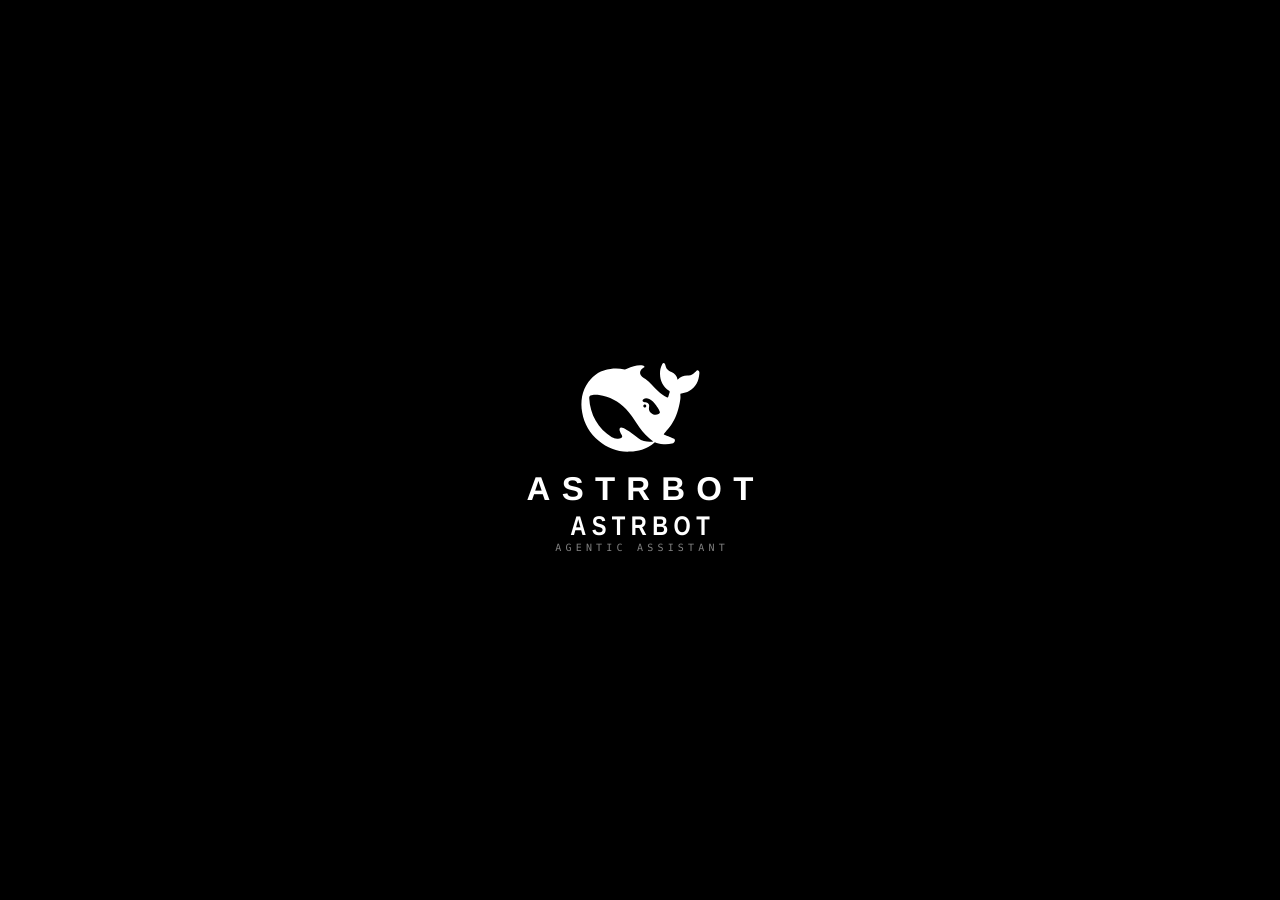
<file: code_animation/index.html>
<!doctype html>
<html lang="zh-CN">
<head>
  <meta charset="utf-8">
  <meta name="viewport" content="width=device-width,initial-scale=1">
  <title>DeepSeek 风格启动序列（非官方）</title>
  <link rel="stylesheet" href="./splash.css">
  <style>
    html,body{margin:0;width:100%;height:100%;overflow:hidden;background:#050608}
  </style>
</head>
<body>
  <div id="dsh-startup-root" class="dsu-root dsu-boot"></div>
  <script>
    (function () {
      var parentConfig = {};
      try { parentConfig = parent.__ASTRBOT_BOOT_ANIMATION__ || {}; } catch (_) {}
      window.__DSH_STARTUP_SCRIPT_URL__ = './splash.js';
      window.__DSH_STARTUP__ = {
        enabled: true,
        mode: 'always',
        theme: parentConfig.codeAnimationTheme === 'dark' ? 'dark' : 'light',
        speed: Number(parentConfig.codeAnimationSpeed) || 1,
        requireInteraction: parentConfig.codeAnimationInteractive === true,
        allowSkip: true,
        sound: parentConfig.codeAnimationSound === true,
        voice: parentConfig.codeAnimationSound === true,
        voiceSource: 'asset',
        sfx: 'audio',
        identity: 'ASTRBOT',
        identityId: '0001',
        accessLevel: '3',
        brand1: 'ASTRBOT',
        brand2: 'AGENTIC INTELLIGENCE',
        brand3a: 'AGENT',
        brand3b: 'OS',
        orgZh: 'ASTRBOT',
        orgEn: 'ASTRBOT',
        orgSub: 'AGENTIC ASSISTANT',
        welcomeBox: 'ASTRBOT',
        footer: 'DEEPSEEK STYLE · ASTRBOT · UNOFFICIAL',
        accent: '#ff7500',
        glitchA: '#ff3b30',
        glitchB: '#2971b8'
      };
      document.documentElement.classList.add('dsu-lock');
      window.addEventListener('dsh-startup:done', function () {
        parent.postMessage({ type: 'astrbot-code-animation:done' }, location.origin);
      }, { once: true });
    })();
  </script>
  <script defer src="./splash.js"></script>
</body>
</html>
</file>
<file: code_animation/splash.css>
/* ============================================================================
 * dsh-startup-screen — 启动界面 / 启动动画样式
 * ----------------------------------------------------------------------------
 * 风格取自参考片（Hypergryph 式开机序列）：黑色序幕 → 灰白过曝洗白 → 暖白
 * "技术档案" 底板 → 等宽字距状态行 → 环形准星扫描 → WELCOME 版式 → 色散故障。
 *
 * 全部字体都取系统自带字体，零网络依赖：
 *   --dsu-din   Bahnschrift（Windows 10+ 自带 DIN 1451 风格，对应参考片里
 *               "RHINE LAB / SYNTHESIZE INFORMATION" 那种窄体技术字）
 *   --dsu-mono  Cascadia Mono / Consolas（对应参考片里的等宽字距小字）
 *   --dsu-zh    微软雅黑（对应参考片底部中文小字幕）
 * ========================================================================== */

#dsh-startup-root,
#dsh-startup-root *,
#dsh-startup-root *::before,
#dsh-startup-root *::after {
  box-sizing: border-box;
  margin: 0;
  padding: 0;
}

#dsh-startup-root {
  /* —— 配色（浅色 / 参考片色板）—— */
  --dsu-bg: #e5e3df;
  --dsu-bg-2: #eceae6;
  --dsu-ink: #0a0a0a;
  --dsu-ink-soft: #3a3936;
  --dsu-muted: #7a7873;
  --dsu-hair: rgba(10, 10, 10, 0.16);
  --dsu-hair-soft: rgba(10, 10, 10, 0.07);
  --dsu-accent: #ff7500;
  --dsu-glitch-a: #ff3b30;
  --dsu-glitch-b: #2971b8;
  --dsu-box-bg: #0a0a0a;
  --dsu-box-ink: #ffffff;
  --dsu-sub-glow: 0 0 6px rgba(255, 255, 255, 0.9);

  /* 字体全部取系统自带，不下发 webfont（启动零抖动）。
     三档回退链覆盖 Win / macOS / Linux：
       DIN 风格窄体重黑：Bahnschrift(Win) → DIN Alternate(macOS) → Ubuntu/Roboto Condensed(Linux)
       等宽：Cascadia Mono(Win) → SFMono/Consolas → DejaVu Sans Mono(Linux)
       中文：微软雅黑(Win) → 苹方(macOS) → 思源/Noto/WQY(Linux)
     完全没有时退到通用 sans-serif —— 版式不变，只是字面观感略有差异。 */
  --dsu-din: "Bahnschrift", "DIN Alternate", "DIN Condensed", "Archivo", "Oswald",
    "Arial Narrow", "Liberation Sans Narrow", "Ubuntu Condensed", "Roboto Condensed",
    "Noto Sans Display", "HarmonyOS Sans SC", "Microsoft YaHei", "PingFang SC", sans-serif;
  --dsu-mono: "Cascadia Mono", "SFMono-Regular", "Consolas", "Menlo", "DejaVu Sans Mono",
    "Liberation Mono", "Noto Sans Mono", ui-monospace, monospace;
  --dsu-zh: "Microsoft YaHei", "PingFang SC", "Hiragino Sans GB", "HarmonyOS Sans SC",
    "Source Han Sans SC", "Noto Sans CJK SC", "Noto Sans SC", "WenQuanYi Micro Hei",
    sans-serif;

  --dsu-speed: 1;

  position: fixed;
  inset: 0;
  z-index: 2147483000;
  overflow: hidden;
  background: #000;
  color: var(--dsu-ink);
  font-family: var(--dsu-din);
  -webkit-font-smoothing: antialiased;
  text-rendering: geometricPrecision;
  cursor: default;
  -webkit-user-select: none;
  user-select: none;
  contain: layout paint style;
}

/* 逐字渐显（typeIn）：用不透明度而非截断，居中排版不会左右抖动 */
.dsu-status .dsu-ch,
.dsu-sub-en .dsu-ch {
  display: inline-block;
  opacity: 0;
  transform: translateY(0.16em);
  transition: opacity 340ms ease, transform 340ms ease;
}
.dsu-sub-en .dsu-ch { transform: translateY(0.1em); transition-duration: 300ms; }
.dsu-status.dsu-in .dsu-ch,
.dsu-sub-en.dsu-in .dsu-ch { opacity: 1; transform: none; }

/* 中央标识与终幕标识统一取当前文字色 */
.dsu-logo svg,
.dsu-w3 svg { fill: currentColor; }

/* 深色主题：同一套版式，换成暗底板 */
#dsh-startup-root.dsu-dark {
  --dsu-bg: #0b0b0c;
  --dsu-bg-2: #131315;
  --dsu-ink: #f2f1ee;
  --dsu-ink-soft: #cfcecb;
  --dsu-muted: #85847f;
  --dsu-hair: rgba(255, 255, 255, 0.18);
  --dsu-hair-soft: rgba(255, 255, 255, 0.07);
  --dsu-box-bg: #f2f1ee;
  --dsu-box-ink: #0b0b0c;
  --dsu-sub-glow: 0 0 6px rgba(0, 0, 0, 0.9);
  background: #000;
}

/* 首屏兜底：脚本还没跑起来时也要先糊住整个窗口，避免闪出应用本体 */
#dsh-startup-root.dsu-boot::after {
  content: "";
  position: absolute;
  inset: 0;
  background: #000;
  z-index: 90;
}

#dsh-startup-root.dsu-gone {
  opacity: 0;
  pointer-events: none;
  transition: opacity 620ms cubic-bezier(0.4, 0, 0.2, 1);
}

/* ── 底板 ───────────────────────────────────────────────────────────────── */
.dsu-plate {
  position: absolute;
  inset: 0;
  background:
    radial-gradient(120% 90% at 78% 12%, rgba(255, 255, 255, 0.85) 0%, rgba(255, 255, 255, 0) 55%),
    linear-gradient(168deg, var(--dsu-bg-2) 0%, var(--dsu-bg) 42%, var(--dsu-bg) 100%);
  opacity: 0;
}

.dsu-dark .dsu-plate {
  background:
    radial-gradient(120% 90% at 78% 12%, rgba(255, 255, 255, 0.06) 0%, rgba(255, 255, 255, 0) 55%),
    linear-gradient(168deg, var(--dsu-bg-2) 0%, var(--dsu-bg) 42%, var(--dsu-bg) 100%);
}

/* 背景里若隐若现的档案面板（参考片右侧极淡的方块群） */
.dsu-watermark {
  position: absolute;
  inset: 0;
  opacity: 0;
  pointer-events: none;
}
.dsu-wm {
  position: absolute;
  background: linear-gradient(180deg, rgba(255, 255, 255, 0.55), rgba(255, 255, 255, 0));
  border: 1px solid var(--dsu-hair-soft);
}
.dsu-dark .dsu-wm {
  background: linear-gradient(180deg, rgba(255, 255, 255, 0.035), rgba(255, 255, 255, 0));
}

/* 细颗粒噪点，让大色块不"塑料" */
.dsu-grain {
  position: absolute;
  inset: -50%;
  opacity: 0.05;
  transition: opacity 300ms ease;
  pointer-events: none;
  background-image: url("data:image/svg+xml;utf8,<svg xmlns='http://www.w3.org/2000/svg' width='120' height='120'><filter id='n'><feTurbulence type='fractalNoise' baseFrequency='0.85' numOctaves='2'/></filter><rect width='120' height='120' filter='url(%23n)' opacity='0.6'/></svg>");
}

/* ── 第一幕：黑幕 + DeepSeek 标识 ─────────────────────────────────────── */
.dsu-black {
  position: absolute;
  inset: 0;
  background: #000;
  display: grid;
  place-items: center;
  z-index: 40;
  opacity: 1;
}
.dsu-black-inner {
  display: flex;
  flex-direction: column;
  align-items: center;
  gap: 2px;
  opacity: 0;
  transform: translateY(6px);
  transition: opacity 560ms ease, transform 560ms ease;
}
.dsu-black-inner.dsu-in {
  opacity: 1;
  transform: none;
}
.dsu-black-inner.dsu-out {
  opacity: 0;
  transform: scale(1.045);
  transition: opacity 620ms ease, transform 620ms ease;
}
.dsu-whale {
  display: block;
  fill: currentColor;
}
.dsu-black .dsu-whale {
  width: 122px;
  height: 122px;
  color: #fff;
  margin-bottom: 18px;
}
.dsu-black-zh {
  font-family: var(--dsu-zh);
  font-size: 33px;
  font-weight: 700;
  letter-spacing: 0.34em;
  text-indent: 0.34em;
  color: #fff;
}
.dsu-black-en {
  margin-top: 9px;
  font-family: var(--dsu-din);
  font-size: 27px;
  font-weight: 700;
  letter-spacing: 0.62em;
  text-indent: 0.62em;
  color: #fff;
  transition: letter-spacing 1300ms cubic-bezier(0.16, 0.84, 0.24, 1);
}
.dsu-black-en.dsu-tighten {
  letter-spacing: 0.2em;
  text-indent: 0.2em;
}
.dsu-black-sub {
  margin-top: 12px;
  font-family: var(--dsu-mono);
  font-size: 10px;
  letter-spacing: 0.42em;
  text-indent: 0.42em;
  color: rgba(255, 255, 255, 0.5);
}
/* 扫光：一条极淡的白色横条掠过标识 */
.dsu-sweep {
  position: absolute;
  top: 0;
  bottom: 0;
  width: 42%;
  left: -50%;
  background: linear-gradient(
    100deg,
    rgba(255, 255, 255, 0) 0%,
    rgba(255, 255, 255, 0.055) 42%,
    rgba(255, 255, 255, 0.12) 50%,
    rgba(255, 255, 255, 0.055) 58%,
    rgba(255, 255, 255, 0) 100%
  );
  pointer-events: none;
}
.dsu-sweep.dsu-go {
  animation: dsu-sweep 1150ms cubic-bezier(0.32, 0, 0.2, 1) forwards;
}
@keyframes dsu-sweep {
  from { left: -50%; }
  to { left: 118%; }
}

/* 过曝洗白：黑 → 灰 → 白 → 底板 */
.dsu-wash {
  position: absolute;
  inset: 0;
  background: #8b8a88;
  opacity: 0;
  z-index: 35;
  pointer-events: none;
}
.dsu-flash {
  position: absolute;
  inset: 0;
  background: #fff;
  opacity: 0;
  z-index: 60;
  pointer-events: none;
}

/* ── 品牌块（左上角）──────────────────────────────────────────────────── */
/* 黑幕结束后统一"滑到位"：左侧文字从 -22px 滑入，右侧元素从 +18px 滑入，
   按 60ms 一档错开；不再用裁剪式擦除 */
.dsu-brand {
  position: absolute;
  left: 46px;
  top: 44px;
  z-index: 20;
  color: var(--dsu-ink);
}
.dsu-brand-1,
.dsu-brand-2,
.dsu-brand-3 {
  opacity: 0;
  transform: translateX(-22px);
  transition: opacity 560ms cubic-bezier(0.16, 0.84, 0.24, 1),
    transform 560ms cubic-bezier(0.16, 0.84, 0.24, 1);
}
.dsu-brand-1 {
  font-size: 33px;
  font-weight: 700;
  letter-spacing: 0.012em;
  line-height: 0.98;
}
.dsu-brand-2 {
  font-size: 15px;
  font-weight: 700;
  letter-spacing: 0.012em;
  margin-top: 3px;
}
.dsu-brand-3 {
  font-size: 30px;
  font-weight: 400;
  line-height: 1.06;
  letter-spacing: 0.012em;
  display: flex;
  align-items: baseline;
  gap: 9px;
}
.dsu-brand-3 b { font-weight: 700; }
.dsu-brand.dsu-in .dsu-brand-1 { opacity: 1; transform: none; transition-delay: 60ms; }
.dsu-brand.dsu-in .dsu-brand-2 { opacity: 1; transform: none; transition-delay: 150ms; }
.dsu-brand.dsu-in .dsu-brand-3 { opacity: 1; transform: none; transition-delay: 240ms; }

/* 中央状态区 */
.dsu-center {
  position: absolute;
  left: 0;
  right: 0;
  top: 47%;
  transform: translateY(-50%);
  z-index: 22;
  display: flex;
  flex-direction: column;
  align-items: center;
  gap: 0;
  pointer-events: none;
  transition: opacity 340ms ease;
}
/* 终幕时整块中央区（状态行 / 分隔线 / 鲸鱼 / 虚线）必须整体退场，
   否则会和 WELCOME 版式叠在一起 */
.dsu-center.dsu-off { opacity: 0; }

.dsu-status {
  display: flex;
  align-items: center;
  gap: 14px;
  font-family: var(--dsu-din);
  font-size: 44px;
  font-weight: 400;
  letter-spacing: 0.14em;
  color: var(--dsu-ink);
  opacity: 0;
  transition: opacity 300ms ease;
  white-space: nowrap;
}
.dsu-status.dsu-in { opacity: 1; }
.dsu-status.dsu-zhline {
  font-family: var(--dsu-zh);
  font-weight: 400;
  letter-spacing: 0.22em;
  text-indent: 0.22em;
  font-size: 40px;
}
.dsu-caret {
  display: inline-block;
  width: 15px;
  height: 4px;
  background: var(--dsu-accent);
  transform: translateY(3px);
  opacity: 0;
}
.dsu-caret.dsu-on {
  opacity: 1;
  animation: dsu-blink 1s steps(1, end) infinite;
}
@keyframes dsu-blink { 50% { opacity: 0; } }

.dsu-sub-en {
  margin-top: 14px;
  font-family: var(--dsu-mono);
  font-size: 13px;
  font-weight: 400;
  letter-spacing: 0.44em;
  text-indent: 0.44em;
  color: var(--dsu-ink-soft);
  opacity: 0;
  white-space: nowrap;
}
.dsu-sub-en.dsu-in { opacity: 1; }

.dsu-rule {
  margin-top: 22px;
  height: 1px;
  width: 0;
  background: var(--dsu-hair);
  transition: width 620ms cubic-bezier(0.2, 0.9, 0.2, 1);
}
.dsu-rule.dsu-in { width: min(560px, 42vw); }

/* 中央标识（鲸鱼）装配区 */
.dsu-logo {
  margin-top: 26px;
  height: 0;
  opacity: 0;
  display: flex;
  flex-direction: column;
  align-items: center;
  transition: opacity 420ms ease, height 420ms ease, margin-top 420ms ease;
}
.dsu-logo.dsu-in {
  opacity: 1;
  height: 118px;
}
.dsu-logo svg {
  width: 84px;
  height: 84px;
  color: var(--dsu-ink);
}
.dsu-logolabel {
  margin-top: 10px;
  font-family: var(--dsu-mono);
  font-size: 10px;
  letter-spacing: 0.58em;
  text-indent: 0.58em;
  color: var(--dsu-ink-soft);
}
.dsu-dots {
  margin-top: 9px;
  height: 2px;
  width: 96px;
  background-image: radial-gradient(circle, var(--dsu-ink) 40%, transparent 42%);
  background-size: 12px 2px;
  background-repeat: repeat-x;
  opacity: 0.5;
}

/* 右下角等宽信息行（对应参考片 "· ID CONFIRMED : JOYC"）
   挂在页脚正上方、右边缘与页脚对齐（页脚 right:46px / bottom:52px），
   和左下角的声纹条左右对称。原定位紧贴居中大标题右侧，身份编号一长或窗口一窄
   就会和版心文字叠字，只能靠 @media 在窄窗口整行藏掉 —— 挪出版心后，碰撞在
   几何上不再可能，窄窗口也就不必再牺牲这条读数。 */
.dsu-idline {
  position: absolute;
  right: 46px;
  bottom: 104px;
  transform: translateX(16px);
  z-index: 22;
  text-align: right;
  font-family: var(--dsu-mono);
  font-size: 12px;
  letter-spacing: 0.2em;
  color: var(--dsu-ink-soft);
  opacity: 0;
  transition: opacity 520ms ease, transform 520ms cubic-bezier(0.16, 0.84, 0.24, 1);
  transition-delay: 520ms;
  white-space: nowrap;
}
.dsu-idline.dsu-in { opacity: 1; transform: none; }

/* ── 环形准星（验证通过）───────────────────────────────────────────────── */
/* 照原片：环居中、直径约 56vw，状态字就落在环心里，两者是一个整体。
   关键是把两段弧的缺口都留在正下方 6 点钟方向，底部字幕永远不会被压到。 */
.dsu-reticle {
  position: absolute;
  left: 50%;
  top: 45%;
  width: min(56vw, 86vh, 1040px);
  height: min(56vw, 86vh, 1040px);
  transform: translate(-50%, -50%);
  z-index: 16;
  opacity: 0;
  transition: opacity 500ms ease;
  pointer-events: none;
}
.dsu-reticle.dsu-in { opacity: 1; }
.dsu-reticle svg { width: 100%; height: 100%; overflow: visible; }
.dsu-ret-rot-a { transform-origin: 50% 50%; animation: dsu-spin 9s linear infinite; }
.dsu-ret-rot-b { transform-origin: 50% 50%; animation: dsu-spin 5.4s linear infinite reverse; }
@keyframes dsu-spin { to { transform: rotate(360deg); } }
.dsu-reticle .dsu-ring-a { fill: none; stroke: var(--dsu-ink); stroke-width: 6; }
.dsu-reticle .dsu-ring-b { fill: none; stroke: var(--dsu-box-ink); stroke-width: 2.2; opacity: 0.95; }
.dsu-reticle .dsu-dot-a { fill: var(--dsu-ink); }
.dsu-reticle .dsu-dot-b { fill: var(--dsu-box-ink); }
.dsu-reticle .dsu-dot-o { fill: var(--dsu-accent); }
.dsu-reticle .dsu-bracket {
  fill: none;
  stroke: var(--dsu-ink);
  stroke-width: 1.6;
  opacity: 0.85;
}

/* 读取阶段的十六进制瀑布：放到原片里最空的上右区，不去和主体挤中间 */
.dsu-hex {
  position: absolute;
  right: 46px;
  top: 22%;
  width: 236px;
  height: 148px;
  overflow: hidden;
  z-index: 19;
  font-family: var(--dsu-mono);
  font-size: 10px;
  line-height: 1.55;
  letter-spacing: 0.06em;
  color: var(--dsu-ink-soft);
  opacity: 0;
  transition: opacity 320ms ease;
  text-align: right;
  -webkit-mask-image: linear-gradient(180deg, transparent, #000 22%, #000 74%, transparent);
  mask-image: linear-gradient(180deg, transparent, #000 22%, #000 74%, transparent);
}
.dsu-hex.dsu-in { opacity: 0.6; }

/* ── 交互区 ─────────────────────────────────────────────────────────────── */
.dsu-action {
  position: absolute;
  left: 0;
  right: 0;
  top: 60%;
  z-index: 26;
  display: flex;
  flex-direction: column;
  align-items: center;
  gap: 12px;
  opacity: 0;
  pointer-events: none;
  transition: opacity 320ms ease;
}
.dsu-action.dsu-in {
  opacity: 1;
  pointer-events: auto;
}
.dsu-btn {
  display: inline-flex;
  align-items: center;
  gap: 14px;
  padding: 13px 26px;
  border: 1.5px solid var(--dsu-ink);
  background: transparent;
  color: var(--dsu-ink);
  font-family: var(--dsu-din);
  font-size: 15px;
  letter-spacing: 0.14em;
  cursor: pointer;
  position: relative;
  overflow: hidden;
  transition: color 220ms ease, border-color 220ms ease;
}
.dsu-btn::before {
  content: "";
  position: absolute;
  inset: 0;
  background: var(--dsu-ink);
  transform: translateX(-101%);
  transition: transform 300ms cubic-bezier(0.2, 0.9, 0.2, 1);
}
.dsu-btn:hover::before { transform: none; }
.dsu-btn:hover { color: var(--dsu-box-ink); }
.dsu-btn:hover .dsu-btn-en { color: var(--dsu-box-ink); opacity: 1; }
.dsu-btn > * { position: relative; z-index: 1; }
.dsu-btn:active { transform: translateY(1px); }
.dsu-btn-zh { font-family: var(--dsu-zh); font-weight: 500; }
.dsu-btn-en { font-family: var(--dsu-mono); font-size: 11px; letter-spacing: 0.24em; opacity: 0.62; }
.dsu-btn.dsu-pulse { animation: dsu-pulse 1.9s ease-in-out infinite; }
@keyframes dsu-pulse {
  0%, 100% { box-shadow: 0 0 0 0 rgba(255, 117, 0, 0); }
  50% { box-shadow: 0 0 0 7px rgba(255, 117, 0, 0.14); }
}
.dsu-hint {
  font-family: var(--dsu-zh);
  font-size: 11px;
  letter-spacing: 0.16em;
  color: var(--dsu-muted);
}
.dsu-hint kbd {
  font-family: var(--dsu-mono);
  border: 1px solid var(--dsu-hair);
  padding: 1px 5px;
  margin: 0 3px;
  font-size: 10px;
  letter-spacing: 0.06em;
}

/* 身份卡（第二步）：纯中文标签 + 数字，去掉了英文双写与竖排表头，尽量干净 */
.dsu-card {
  display: flex;
  flex-direction: column;
  gap: 0;
  min-width: 300px;
  padding: 2px 0;
  border-top: 1px solid var(--dsu-hair);
  border-bottom: 1px solid var(--dsu-hair);
}
/* 作者样式里的 display:flex 会盖掉 [hidden] 的 UA display:none，必须显式补一条，
   否则第一步（只要按钮、不要卡片）会露出一条空的边框 */
.dsu-card[hidden] { display: none; }
.dsu-card-row {
  display: flex;
  align-items: baseline;
  justify-content: space-between;
  gap: 34px;
  padding: 8px 2px;
  font-family: var(--dsu-zh);
  font-size: 12.5px;
  letter-spacing: 0.14em;
  color: var(--dsu-muted);
}
.dsu-card-row + .dsu-card-row {
  border-top: 1px solid var(--dsu-hair-soft);
}
.dsu-card-row b {
  font-family: var(--dsu-din);
  font-weight: 700;
  font-size: 15px;
  letter-spacing: 0.08em;
  color: var(--dsu-ink);
}
.dsu-card-row b.dsu-zhname { font-family: var(--dsu-zh); letter-spacing: 0.1em; }

/* ── 终幕：WELCOME ─────────────────────────────────────────────────────── */
.dsu-welcome {
  position: absolute;
  left: 0;
  right: 0;
  top: 45%;
  transform: translateY(-50%);
  z-index: 30;
  display: flex;
  flex-direction: column;
  align-items: center;
  opacity: 0;
  pointer-events: none;
  transition: opacity 420ms ease;
}
.dsu-welcome.dsu-in { opacity: 1; }
.dsu-w1 {
  font-size: 40px;
  font-weight: 700;
  letter-spacing: 0.2em;
  text-indent: 0.2em;
  color: var(--dsu-ink);
}
.dsu-w2 {
  margin-top: 12px;
  background: var(--dsu-box-bg);
  color: var(--dsu-box-ink);
  padding: 7px 16px 8px;
  font-size: 27px;
  font-weight: 700;
  letter-spacing: 0.12em;
  text-indent: 0.12em;
}
.dsu-w3 {
  margin-top: 30px;
  display: flex;
  flex-direction: column;
  align-items: center;
  gap: 10px;
}
.dsu-w3 svg { width: 76px; height: 76px; color: var(--dsu-ink); }
.dsu-w3 span {
  font-family: var(--dsu-mono);
  font-size: 10px;
  letter-spacing: 0.5em;
  text-indent: 0.5em;
  color: var(--dsu-ink-soft);
}
.dsu-w4 {
  margin-top: 20px;
  font-family: var(--dsu-zh);
  font-size: 15px;
  letter-spacing: 0.28em;
  text-indent: 0.28em;
  color: var(--dsu-ink);
}

/* 色散故障（参考片结尾的青蓝色偏）
   做法：复制层带 0.5px 模糊 + 分片 clip-path 位移 + 混合模式，
   读起来像镜头色散而不是"三个字叠一起"。常态必须 opacity:0，
   否则动画跑完红蓝副本会一直压在文字上。 */
.dsu-glitch { position: relative; }
.dsu-glitch[data-text]::before,
.dsu-glitch[data-text]::after {
  content: attr(data-text);
  position: absolute;
  left: 0;
  top: 0;
  width: 100%;
  opacity: 0;
  pointer-events: none;
  filter: blur(0.5px);
  mix-blend-mode: multiply;      /* 浅底深字：做减色边缘 */
  clip-path: inset(0 0 100% 0);
}
.dsu-glitch[data-text]::before { color: var(--dsu-glitch-a); }
.dsu-glitch[data-text]::after { color: var(--dsu-glitch-b); }
/* 黑底白字那块要换成加色，否则乘完是黑 */
.dsu-glitch.dsu-glitch-box::before,
.dsu-glitch.dsu-glitch-box::after { mix-blend-mode: screen; }

.dsu-glitch.dsu-on::before { animation: dsu-gx 430ms steps(3, end) 2 both; }
.dsu-glitch.dsu-on::after { animation: dsu-gy 430ms steps(3, end) 2 both; }
@keyframes dsu-gx {
  0% { transform: translate(0, 0); opacity: 0; clip-path: inset(0 0 100% 0); }
  14% { transform: translate(-3px, 0); opacity: 0.7; clip-path: inset(6% 0 68% 0); }
  34% { transform: translate(2px, 0); opacity: 0.5; clip-path: inset(54% 0 28% 0); }
  56% { transform: translate(-2px, 0); opacity: 0.6; clip-path: inset(22% 0 56% 0); }
  80% { transform: translate(1px, 0); opacity: 0.32; clip-path: inset(72% 0 10% 0); }
  100% { transform: none; opacity: 0; clip-path: inset(0 0 100% 0); }
}
@keyframes dsu-gy {
  0% { transform: translate(0, 0); opacity: 0; clip-path: inset(0 0 100% 0); }
  14% { transform: translate(3px, 0); opacity: 0.7; clip-path: inset(62% 0 14% 0); }
  34% { transform: translate(-2px, 0); opacity: 0.5; clip-path: inset(10% 0 66% 0); }
  56% { transform: translate(2px, 0); opacity: 0.6; clip-path: inset(48% 0 34% 0); }
  80% { transform: translate(-1px, 0); opacity: 0.32; clip-path: inset(30% 0 52% 0); }
  100% { transform: none; opacity: 0; clip-path: inset(0 0 100% 0); }
}

/* ── 收尾：径向光晕 + 变形宽银幕光条 + 暗角 + 机位后撤 ─────────────────── */
/* 暗角：给暖白底板一点纵深，别让大色块太平 */
.dsu-vignette {
  position: absolute;
  inset: 0;
  z-index: 13;
  pointer-events: none;
  opacity: 0;
  transition: opacity 900ms ease;
  background:
    radial-gradient(122% 104% at 50% 42%, rgba(0, 0, 0, 0) 52%, rgba(0, 0, 0, 0.055) 100%),
    radial-gradient(60% 40% at 50% 45%, rgba(255, 255, 255, 0.28) 0%, rgba(255, 255, 255, 0) 100%);
}
.dsu-dark .dsu-vignette {
  background:
    radial-gradient(122% 104% at 50% 42%, rgba(0, 0, 0, 0) 48%, rgba(0, 0, 0, 0.42) 100%),
    radial-gradient(60% 40% at 50% 45%, rgba(255, 255, 255, 0.06) 0%, rgba(255, 255, 255, 0) 100%);
}
.dsu-vignette.dsu-in { opacity: 1; }

/* 径向光晕：不是整屏糊白，而是从中心炸开一朵光，边缘仍留暖色 */
.dsu-bloom {
  position: absolute;
  left: 50%;
  top: 45%;
  width: 128vmax;
  height: 128vmax;
  margin: -64vmax 0 0 -64vmax;
  border-radius: 50%;
  z-index: 62;
  opacity: 0;
  pointer-events: none;
  will-change: transform, opacity;
  background: radial-gradient(
    circle,
    rgba(255, 255, 255, 0.99) 0%,
    rgba(255, 255, 255, 0.94) 22%,
    rgba(255, 255, 255, 0.58) 44%,
    rgba(255, 255, 255, 0.16) 62%,
    rgba(255, 255, 255, 0) 78%
  );
}
.dsu-bloom.dsu-go { animation: dsu-bloom 1250ms cubic-bezier(0.22, 0.68, 0.2, 1) forwards; }
@keyframes dsu-bloom {
  0% { opacity: 0; transform: scale(0.08); }
  20% { opacity: 1; transform: scale(0.42); }
  58% { opacity: 0.96; transform: scale(0.96); }
  100% { opacity: 0; transform: scale(1.42); }
}

/* 变形宽银幕光条：横着抽出来的一条细光，光晕最亮那一刻扫过 */
.dsu-streak {
  position: absolute;
  left: 50%;
  top: 45%;
  height: 3px;
  width: 0;
  z-index: 63;
  opacity: 0;
  pointer-events: none;
  transform: translate(-50%, -50%);
  filter: blur(1px);
  background: linear-gradient(
    90deg,
    rgba(255, 255, 255, 0) 0%,
    rgba(255, 255, 255, 0.5) 34%,
    rgba(255, 255, 255, 0.98) 50%,
    rgba(255, 255, 255, 0.5) 66%,
    rgba(255, 255, 255, 0) 100%
  );
}
.dsu-streak.dsu-go { animation: dsu-streak 1000ms cubic-bezier(0.2, 0.78, 0.2, 1) forwards; }
@keyframes dsu-streak {
  0% { opacity: 0; width: 0; height: 1px; }
  26% { opacity: 1; width: 62vw; height: 3px; }
  60% { opacity: 0.6; width: 96vw; height: 2px; }
  100% { opacity: 0; width: 132vw; height: 1px; }
}

/* 光晕最亮那一刻：文字带一点青色光晕（halation），颗粒变粗。
   注意别在 .dsu-welcome 上加 filter —— 那会新建层叠上下文，
   把色散层的 mix-blend-mode 隔离掉，故障会在中途"啪"地变回去。 */
#dsh-startup-root.dsu-peak .dsu-w1,
#dsh-startup-root.dsu-peak .dsu-w4 {
  color: var(--dsu-glitch-b);
  text-shadow: 0 0 14px rgba(41, 113, 184, 0.55);
  transition: color 260ms ease, text-shadow 260ms ease;
}
#dsh-startup-root.dsu-peak .dsu-w3 svg {
  filter: drop-shadow(0 0 10px rgba(41, 113, 184, 0.45));
}
#dsh-startup-root.dsu-peak .dsu-grain { opacity: 0.11; }

/* 揭幕：整个机位后撤 + 轻微失焦，比单纯淡出更有镜头感 */
#dsh-startup-root.dsu-handoff {
  transform: scale(1.035);
  filter: blur(5px);
  opacity: 0;
  transition: opacity 780ms cubic-bezier(0.4, 0, 0.2, 1),
    transform 780ms cubic-bezier(0.4, 0, 0.2, 1), filter 780ms cubic-bezier(0.4, 0, 0.2, 1);
}

/* ── 页脚 / 字幕 / 进度条 ───────────────────────────────────────────────── */
.dsu-foot {
  position: absolute;
  right: 46px;
  bottom: 52px;
  z-index: 24;
  display: flex;
  align-items: center;
  gap: 10px;
  font-family: var(--dsu-mono);
  font-size: 11px;
  letter-spacing: 0.2em;
  color: var(--dsu-ink);
  opacity: 0;
  transform: translateX(18px);
  transition: opacity 560ms ease, transform 560ms cubic-bezier(0.16, 0.84, 0.24, 1);
  transition-delay: 300ms;
}
.dsu-foot.dsu-in { opacity: 1; transform: none; }
.dsu-foot i {
  display: block;
  width: 0;
  height: 7px;
  background: var(--dsu-ink);
  transition: width 720ms cubic-bezier(0.2, 0.9, 0.2, 1) 460ms;
}
.dsu-foot.dsu-in i { width: 26px; }

.dsu-subtitle {
  position: absolute;
  left: 0;
  right: 0;
  bottom: 50px;
  z-index: 24;
  display: flex;
  flex-direction: column;
  align-items: center;
  gap: 6px;
  pointer-events: none;
}
.dsu-sub-zh {
  font-family: var(--dsu-zh);
  font-size: 15px;
  letter-spacing: 0.1em;
  color: var(--dsu-ink-soft);
  text-shadow: var(--dsu-sub-glow);
  opacity: 0;
  transform: translateY(12px);
  transition: opacity 420ms ease, transform 420ms cubic-bezier(0.16, 0.84, 0.24, 1);
}
.dsu-sub-zh.dsu-in { opacity: 1; transform: none; }
.dsu-sub-en2 {
  font-family: var(--dsu-mono);
  font-size: 9.5px;
  letter-spacing: 0.3em;
  text-indent: 0.3em;
  color: var(--dsu-muted);
  opacity: 0;
  transform: translateY(8px);
  transition: opacity 420ms ease, transform 420ms cubic-bezier(0.16, 0.84, 0.24, 1);
}
.dsu-sub-en2.dsu-in { opacity: 0.85; transform: none; }

/* 底部进度：照原片收成中间一小段，不再横贯整屏跟字幕抢注意力 */
.dsu-progress {
  position: absolute;
  left: 50%;
  bottom: 11px;
  width: min(420px, 32vw);
  height: 3px;
  transform: translateX(-50%);
  z-index: 26;
  background: var(--dsu-hair-soft);
}
.dsu-progress::before {
  content: "";
  position: absolute;
  left: 0;
  right: 0;
  bottom: 3px;
  height: 5px;
  background-image: repeating-linear-gradient(90deg, var(--dsu-hair) 0 1px, transparent 1px 30px);
  background-size: auto 5px;
  background-position: 0 100%;
  background-repeat: repeat-x;
  opacity: 0.8;
}
.dsu-progress i {
  display: block;
  height: 100%;
  width: 0;
  background: var(--dsu-ink);
  box-shadow: inset -2px 0 0 var(--dsu-accent);
  transition: width 460ms cubic-bezier(0.3, 0.9, 0.25, 1);
}
.dsu-progress.dsu-accent i { background: var(--dsu-accent); }

/* 阶段计数（左下） */
.dsu-stepcount {
  position: absolute;
  left: 46px;
  bottom: 52px;
  z-index: 24;
  font-family: var(--dsu-mono);
  font-size: 11px;
  letter-spacing: 0.22em;
  color: var(--dsu-muted);
  opacity: 0;
  transform: translateX(-18px);
  transition: opacity 560ms ease, transform 560ms cubic-bezier(0.16, 0.84, 0.24, 1);
  transition-delay: 400ms;
}
.dsu-stepcount.dsu-in { opacity: 1; transform: none; }

/* 跳过 */
.dsu-skip {
  position: absolute;
  right: 46px;
  top: 48px;
  z-index: 30;
  font-family: var(--dsu-mono);
  font-size: 11px;
  letter-spacing: 0.24em;
  color: var(--dsu-muted);
  border: 1px solid transparent;
  padding: 5px 10px;
  cursor: pointer;
  opacity: 0;
  transition: opacity 400ms ease, color 200ms ease, border-color 200ms ease;
}
.dsu-skip.dsu-in { opacity: 1; }
.dsu-skip:hover { color: var(--dsu-ink); border-color: var(--dsu-hair); }
.dsu-skip[hidden] { display: none; }

/* ── 机框装饰层（照原片的疏密：只贴边，不占中间）──────────────────────── */
/* 四角定位标记 / 一次性扫描线 / 品牌块下单行小字（含时钟）/ 六个阶段格 */
.dsu-frame {
  position: absolute;
  inset: 0;
  z-index: 17;
  pointer-events: none;
}

.dsu-corner {
  position: absolute;
  width: 16px;
  height: 16px;
  opacity: 0;
  transition: opacity 640ms ease, transform 640ms cubic-bezier(0.16, 0.84, 0.24, 1);
}
.dsu-corner::before,
.dsu-corner::after { content: ""; position: absolute; background: var(--dsu-hair); }
.dsu-corner::before { width: 100%; height: 1px; }
.dsu-corner::after { width: 1px; height: 100%; }
.dsu-c-tl { left: 26px; top: 26px; transform: translate(-10px, -10px); }
.dsu-c-tl::before { top: 0; left: 0; }
.dsu-c-tl::after { top: 0; left: 0; }
.dsu-c-tr { right: 26px; top: 26px; transform: translate(10px, -10px); }
.dsu-c-tr::before { top: 0; right: 0; }
.dsu-c-tr::after { top: 0; right: 0; }
.dsu-c-bl { left: 26px; bottom: 26px; transform: translate(-10px, 10px); }
.dsu-c-bl::before { bottom: 0; left: 0; }
.dsu-c-bl::after { bottom: 0; left: 0; }
.dsu-c-br { right: 26px; bottom: 26px; transform: translate(10px, 10px); }
.dsu-c-br::before { bottom: 0; right: 0; }
.dsu-c-br::after { bottom: 0; right: 0; }
.dsu-frame.dsu-in .dsu-corner { opacity: 1; transform: none; }
.dsu-frame.dsu-in .dsu-c-tr { transition-delay: 90ms; }
.dsu-frame.dsu-in .dsu-c-br { transition-delay: 180ms; }
.dsu-frame.dsu-in .dsu-c-bl { transition-delay: 270ms; }

/* 一次性扫描线：底板洗白之后自上而下扫一遍，验准时再扫一次 */
.dsu-scanline {
  position: absolute;
  left: 0;
  right: 0;
  top: -14%;
  height: 96px;
  opacity: 0;
  background: linear-gradient(
    180deg,
    rgba(0, 0, 0, 0) 0%,
    rgba(0, 0, 0, 0.045) 58%,
    rgba(0, 0, 0, 0.1) 86%,
    rgba(0, 0, 0, 0.16) 97%,
    rgba(0, 0, 0, 0) 100%
  );
}
.dsu-dark .dsu-scanline {
  background: linear-gradient(
    180deg,
    rgba(255, 255, 255, 0) 0%,
    rgba(255, 255, 255, 0.05) 58%,
    rgba(255, 255, 255, 0.11) 86%,
    rgba(255, 255, 255, 0.18) 97%,
    rgba(255, 255, 255, 0) 100%
  );
}
.dsu-scanline.dsu-go { animation: dsu-scan 2600ms cubic-bezier(0.42, 0, 0.58, 1) 1; }
@keyframes dsu-scan {
  0% { top: -14%; opacity: 0; }
  10% { opacity: 1; }
  86% { opacity: 1; }
  100% { top: 102%; opacity: 0; }
}

/* 品牌块下方的一行小字：版本 + 实时时钟（时钟点亮主题橙） */
.dsu-meta {
  position: absolute;
  left: 46px;
  top: 170px;
  z-index: 20;
  display: flex;
  align-items: baseline;
  gap: 10px;
  font-family: var(--dsu-mono);
  font-size: 10px;
  letter-spacing: 0.16em;
  color: var(--dsu-muted);
  opacity: 0;
  transform: translateX(-18px);
  transition: opacity 560ms ease, transform 560ms cubic-bezier(0.16, 0.84, 0.24, 1);
  transition-delay: 330ms;
}
.dsu-meta.dsu-in { opacity: 1; transform: none; }
.dsu-meta-2 { color: var(--dsu-accent); }

/* 六个阶段格：横排在左栏小字下面，走过的压暗、当前的点亮并拉长 */
.dsu-slats {
  position: absolute;
  left: 46px;
  top: 196px;
  z-index: 20;
  display: flex;
  align-items: center;
  gap: 5px;
  opacity: 0;
  transform: translateX(-18px);
  transition: opacity 560ms ease, transform 560ms cubic-bezier(0.16, 0.84, 0.24, 1);
  transition-delay: 420ms;
}
.dsu-slats.dsu-in { opacity: 1; transform: none; }
.dsu-slat {
  width: 20px;
  height: 2px;
  background: var(--dsu-hair);
  transition: width 460ms cubic-bezier(0.3, 0.9, 0.25, 1), background-color 320ms ease,
    opacity 320ms ease;
}
.dsu-slat.dsu-past { background: var(--dsu-ink); opacity: 0.3; }
.dsu-slat.dsu-on { width: 34px; background: var(--dsu-accent); opacity: 1; }

/* 女声播报指示条：出声时点亮主题橙并跳动（对应参考片里女声念状态行的时刻） */
.dsu-voice {
  position: absolute;
  left: 46px;
  bottom: 96px;
  z-index: 20;
  display: flex;
  align-items: flex-end;
  gap: 3px;
  height: 16px;
  opacity: 0;
  transition: opacity 560ms ease;
  transition-delay: 480ms;
}
.dsu-voice.dsu-in { opacity: 1; }
.dsu-voice i {
  width: 2px;
  height: 20%;
  background: var(--dsu-hair);
  transition: height 140ms ease, background-color 240ms ease;
}
.dsu-voice.dsu-on i {
  background: var(--dsu-accent);
  animation: dsu-voice 560ms ease-in-out infinite;
}
.dsu-voice i:nth-child(1) { animation-delay: 0ms; }
.dsu-voice i:nth-child(2) { animation-delay: 90ms; }
.dsu-voice i:nth-child(3) { animation-delay: 180ms; }
.dsu-voice i:nth-child(4) { animation-delay: 60ms; }
.dsu-voice i:nth-child(5) { animation-delay: 140ms; }
@keyframes dsu-voice {
  0%, 100% { height: 20%; }
  50% { height: 100%; }
}

/* 无障碍：尊重系统"减少动态效果" */
@media (prefers-reduced-motion: reduce) {
  #dsh-startup-root .dsu-ret-rot-a,
  #dsh-startup-root .dsu-ret-rot-b { animation: none; }
  #dsh-startup-root .dsu-scanline.dsu-go { animation: none; }
}
</file>
